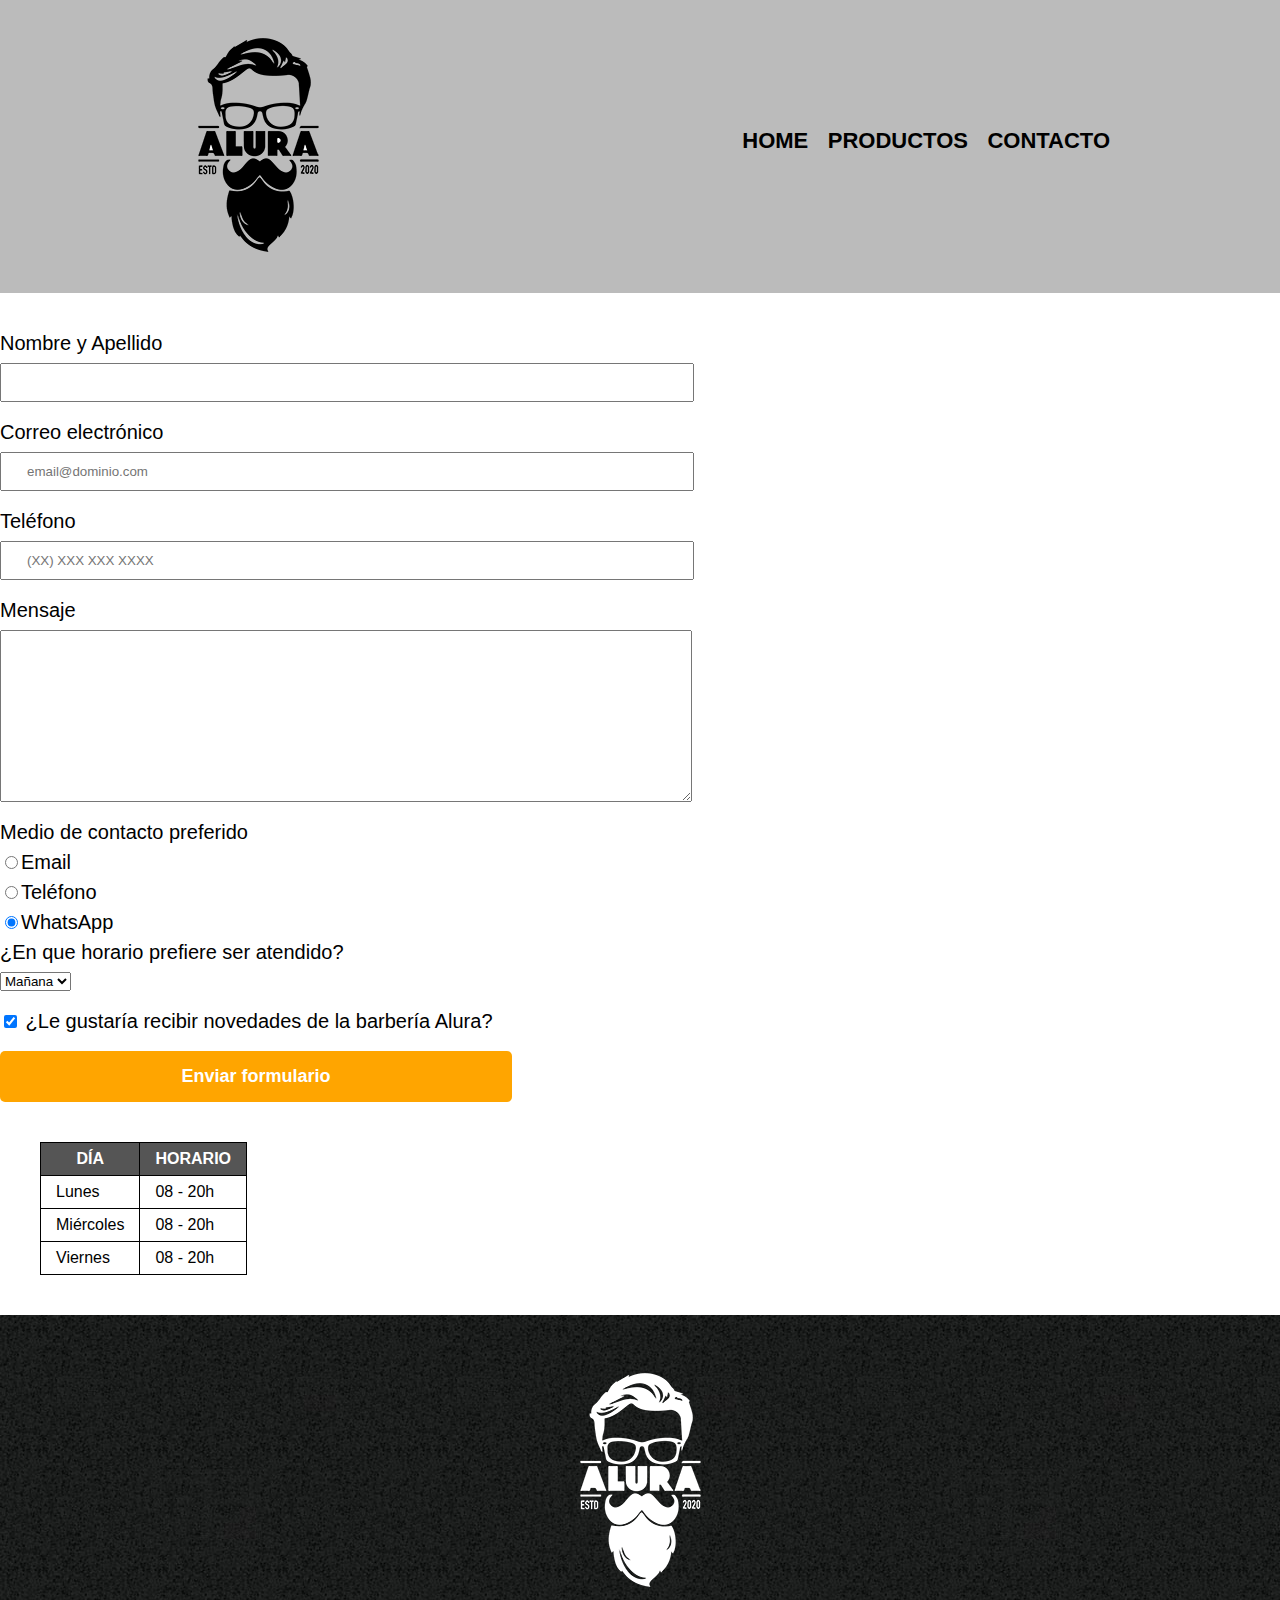
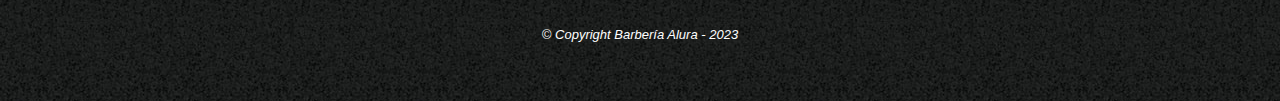
<file: contactos.html>
<!DOCTYPE html>

<html lang="es">
<head>
  <meta charset="UTF-8">
  <meta http-equiv="X-UA-Compatible" content="IE=edge">
  <meta name="viewport" content="width=device-width, initial-scale=1.0">
  <title>Contactos - Barbería Alura</title>
  <link href="reset.css" rel="stylesheet" type="text/css" />
  <link href="style.css" rel="stylesheet" type="text/css" />
</head>
<body>
  <header>
    <div class="caja">
      <h1><img src="imagenes/logo.png" alt="logo de la barbería Alura"/></h1>
      <nav>
        <ul>
          <li><a href="index.html">Home</a></li>
          <li><a href="productos.html">Productos</a></li>
          <li><a href="contactos.html">Contacto</a></li>
        </ul>
      </nav>
    </div>


  </header>

  <main>
    <form>
      <label for="nombreapellido">Nombre y Apellido</label>
      <input type="text" id="nombreapellido" class="input-padron" required>

      <label for="correoelectronico">Correo electrónico</label>
      <input type="email" id="correoelectronico" class="input-padron" required placeholder="email@dominio.com">

      <label for="telefono">Teléfono</label>
      <input type="tel" id="telefono" class="input-padron" required placeholder="(XX) XXX XXX XXXX">

      <label for="mensaje">Mensaje</label>
      <textarea cols="70" rows="10" id="mensaje" class="input-padron" required></textarea>

      <fieldset>
        <legend>Medio de contacto preferido</legend>
  
        <label for="radio-email"><input type="radio" name="contacto" id="radio-email">Email</label>
        
        <label for="radio-telefono"><input type="radio" name="contacto" id="radio-telefono">Teléfono</label>
        
        <label for="radio-whatsapp"><input type="radio" name="contacto" id="radio-whatsapp" checked>WhatsApp</label>
        
      </fieldset>

      <fieldset>
        <legend>¿En que horario prefiere ser atendido?</legend>
        <select>
          <option>Mañana</option>
          <option>Tarde</option>
          <option>Noche</option>
        </select>
      </fieldset>
      
      
      <label class="checkbox"><input type="checkbox" checked> ¿Le gustaría recibir novedades de la barbería Alura?</label>
      
      <input type="submit" value="Enviar formulario" class="enviar">
    </form>

    <table>
      <thead>
        <tr>
          <td>DÍA</td>
          <td>HORARIO</td>
        </tr>
      </thead>
      <tbody>
        <tr>
          <td>Lunes</td>
          <td>08 - 20h</td>
        </tr>
        <tr>
          <td>Miércoles</td>
          <td>08 - 20h</td>
        </tr>
        <tr>
          <td>Viernes</td>
          <td>08 - 20h</td>
        </tr>
      </tbody>
    </table>
  </main>

  <footer>
    <img src="imagenes/logo-blanco.png" alt="Logo de la barbería Alura"/>
    <p class="copyright">&copy; Copyright Barbería Alura - 2023</p>
  </footer>
</body>
</html>
</file>
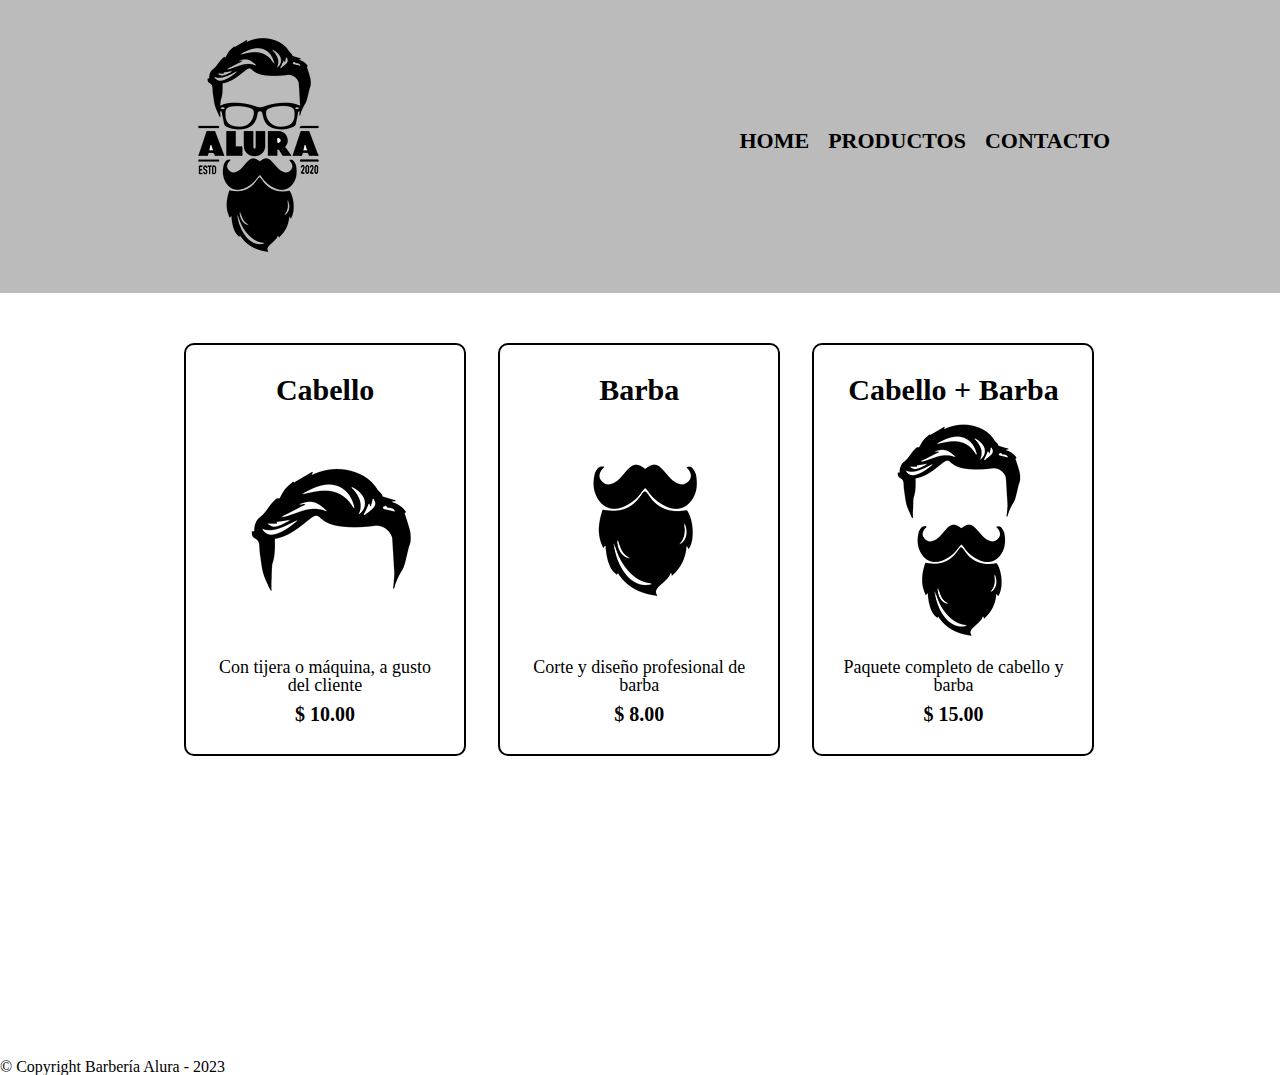
<file: productos.html>
<!DOCTYPE html>

<html lang="es">
<head>
  <meta charset="UTF-8">
  <meta http-equiv="X-UA-Compatible" content="IE=edge">
  <meta name="viewport" content="width=device-width, initial-scale=1.0">
  <title>Productos - Barbería Alura</title>
  <link href="reset.css" rel="stylesheet" type="text/css" />
  <link href="productos.css" rel="stylesheet" type="text/css" />
</head>
<body>
  <header>
    <div class="caja">
      <h1><img src="imagenes/logo.png"/></h1>
      <nav>
        <ul>
          <li><a href="index.html">Home</a></li>
          <li><a href="productos.html">Productos</a></li>
          <li><a href="contacto.html">Contacto</a></li>
        </ul>
      </nav>
    </div>


  </header>

  <main>
    <ul class="productos">
      <li>
        <h2>Cabello</h2>
        <img src="imagenes/cabello.jpg">
        <p class="producto-descripcion">Con tijera o máquina, a gusto del cliente</p>
        <p class="producto-precio">$ 10.00</p>
      </li>
      <li>
        <h2>Barba</h2>
        <img src="imagenes/barba.jpg">
        <p class="producto-descripcion">Corte y diseño profesional de barba</p>
        <p class="producto-precio">$ 8.00</p>
      </li>
      <li>
        <h2>Cabello + Barba</h2>
        <img src="imagenes/cabello+barba.jpg">
        <p class="producto-descripcion">Paquete completo de cabello y barba</p>
        <p class="producto-precio">$ 15.00</p>
       </li>
    </ul>
  </main>

  <footer>
    <img src="imagenes/logo-blanco.png"/>
    <p class="copyright">&copy; Copyright Barbería Alura - 2023</p>
  </footer>
</body>
</html>
</file>
<file: style.css>
body{
  font-family: 'Montserrat', sans-serif;
}

header {
  background-color: #BBBBBB;
  padding: 20px 0;
}

.caja {
  width: 940px;
  position: relative;
  margin: 0 auto;
}

nav {
  position: absolute;
  top: 110px;
  right: 0;
}

nav li {
  display: inline;
  margin: 0 0 0 15px;
}

nav a {
  text-transform: uppercase;
  color: #000000;
  font-weight: bold;
  font-size: 22px;
  text-decoration: none;
}

nav a:hover{
  color: #c78c19;
  text-decoration: underline;
}

.productos {
  width: 940px;
  margin: 0 auto;
  padding: 50px;
}

.productos li {
  display: inline-block;
  text-align: center;
  width: 30%;
  vertical-align: top;
  margin: 0 1.5%;
  padding: 30px 20px;
  box-sizing: border-box;
  border: 2px solid #000000;
  border-radius: 10px;
}

.productos li:hover{
  border-color: #c78c19;
}

.productos li:active{
  border-color: #088c19;
}

.productos h2 {
  font-size: 30px;
  font-weight: bold;
}

.productos li:hover h2{
  font-size: 33px;
}

.producto-descripcion {
  font-size: 18px;
}

.producto-precio {
  font-size: 20px;
  font-weight: bold;
  margin-top: 10px;
}

footer {
  text-align: center;
  background: url(imagenes/bg.jpg);
  padding: 40px;
}

.copyright{
  color: #FFFFFF;
  font-size: 13px;
  margin: 20px;
}

main {
  
}

form {
  margin: 40px 0;
}

form label, form legend {
  display: block;
  font-size: 20px;
  margin: 0 0 10px;
}

.input-padron {
  display: block;
  margin: 0 0 20px;
  padding: 10px 25px;
  width: 50%;
}

.checkbox{
  margin: 20px 0;
}

.enviar{
  width: 40%;
  padding: 15px 0;
  font-size: 18px;
  font-weight: bold;
  color: white;
  background: orange;
  border: none;
  border-radius: 5px;
  transition: 1s all;
  cursor: pointer;
}

.enviar:hover{
  background: darkorange;
  transform: scale(1.2);
}

table{
  margin: 40px 40px;
}

thead{
  background: #555555;
  color: white;
  font-weight: bold;
  text-align: center;
}

td, th{
  border: 1px solid #000000;
  padding: 8px 15px;
}

/*CSS para nuestra home*/

.banner{
  width: 100%;
}

.principal{
  padding: 3em 0;
  background: #fefefe;
  width: 940px;
  margin: 0 auto;
}

.titulo-principal{
  text-align: center;
  font-size: 2em;
  margin: 0 0 1em;
  clear: left;
  color: rgba(0,0,0,0.3);
  text-shadow: 2px 2px brown;
}

.titulo-principal:first-letter{
  font-weight: bold;
}

.titulo-principal:before{
  content: "[";
}

.titulo-principal:after{
  content: "]";
}

p:first-line{
  font-style: italic;
}

.principal p{
  margin: 0 0 1em;
}

.principal strong{
  font-weight: bold;
}

.principal em{
  font-style: italic;
}

.utensilios{
  width: 120px;
  float: left;
  margin: 0 20px 20px 0;
}

.mapa{
  padding: 3em 0;
  background: linear-gradient(#fefefe, #888888);
}

.mapa p{
  margin: 0 0 2em;
  text-align: center;
}

.mapa-contenido{
  width: 940px;
  margin: 0 auto;
}

.diferenciales{
  padding: 3em 0;
  background: #888888;
}

.contenido-diferenciales{
  width: 640px;
  margin: 0 auto;
}

.lista-diferenciales{
  width: 40%;
  display: inline-block;
  vertical-align: top;
}

.items{
  line-height: 1.5;
}

.items:before{
  content: "★ ";
}

.items:first-child{
  font-weight: bold;
}

.imagen-diferenciales{
  width: 60%;
  transition: 400ms;
  box-shadow: 10px -10px 30px 5px rgba(0,0,0,0.5);
}

.imagen-diferenciales:hover{
  opacity: 0.3;
}

.video{
  width: 560px;
  margin: 1em auto;
}

@media screen and (max-width:480px){

  h1{
    text-align: center;
  }
  nav{
    position: static;
  }
  
  .caja, .principal, .mapa-contenido, .contenido-diferenciales, .video{
    width: auto;
  }

  .lista-diferenciales, .imagen-diferenciales{
    width:100%;
  }
}
</file>
<file: productos.css>
header {
  background-color: #BBBBBB;
  padding: 20px 0;
}

.caja {
  width: 940px;
  position: relative;
  margin: 0 auto;
}

nav {
  position: absolute;
  top: 110px;
  right: 0;
}

nav li {
  display: inline;
  margin: 0 0 0 15px;
}

nav a {
  text-transform: uppercase;
  color: #000000;
  font-weight: bold;
  font-size: 22px;
  text-decoration: none;
}

nav a:hover{
  color: #c78c19;
  text-decoration: underline;
}

.productos {
  width: 940px;
  margin: 0 auto;
  padding: 50px;
}

.productos li {
  display: inline-block;
  text-align: center;
  width: 30%;
  vertical-align: top;
  margin: 0 1.5%;
  padding: 30px 20px;
  box-sizing: border-box;
  border: 2px solid #000000;
  border-radius: 10px;
}

.productos li:hover{
  border-color: #c78c19;
}

.productos li:active{
  border-color: #088c19;
}

.productos h2 {
  font-size: 30px;
  font-weight: bold;
}

.productos li:hover h2{
  font-size: 33px;
}

.producto-descripcion {
  font-size: 18px;
}

.producto-precio {
  font-size: 20px;
  font-weight: bold;
  margin-top: 10px;
}
</file>
